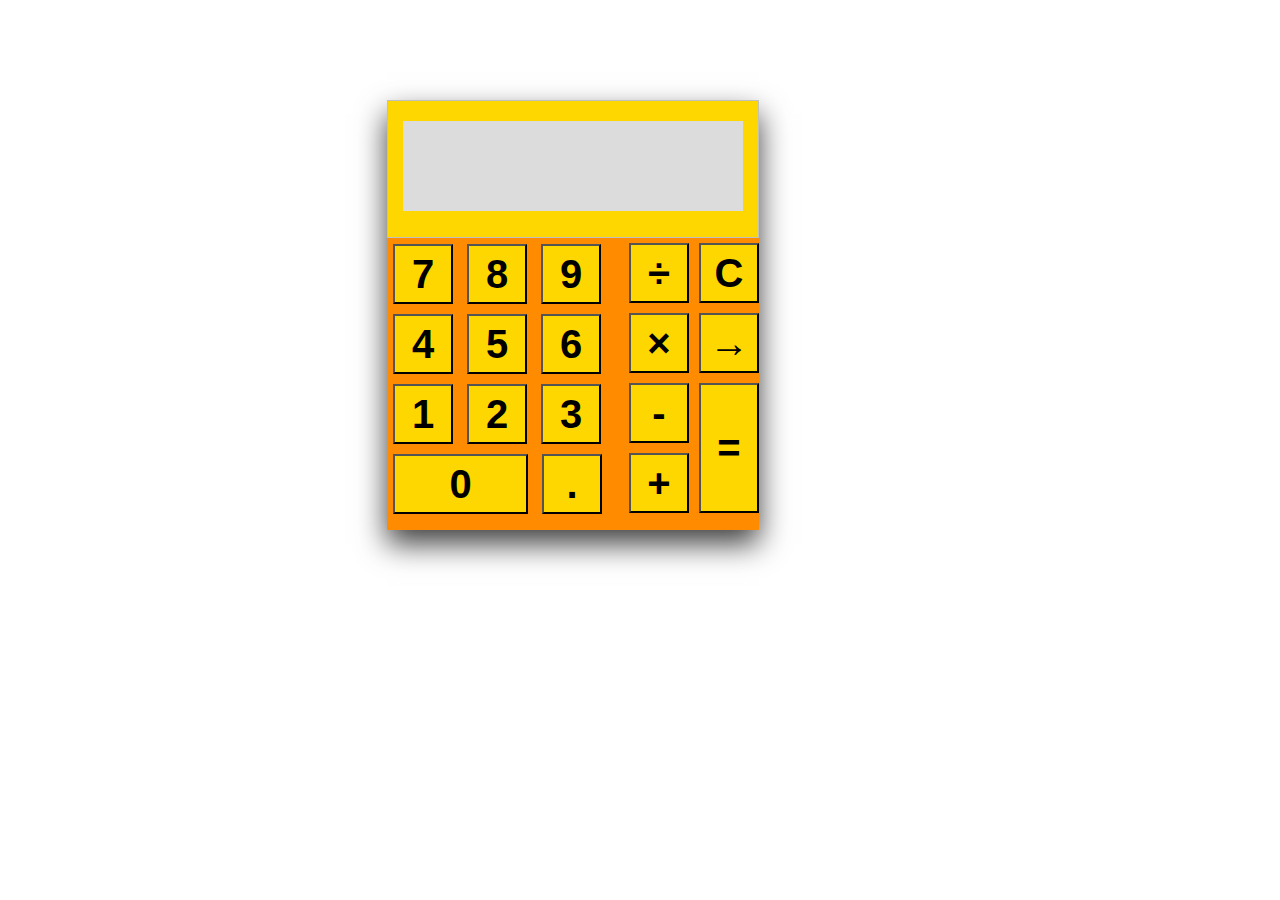
<file: index.html>
<!DOCTYPE html>
<html lang="en">
<head>
    <meta charset="UTF-8">
    <title>My calculator</title>
    <link rel="stylesheet" href="CalculatorStyle.css">
</head>


<body>
<div id="container">
    <div id="calculator">
        <div id="result">
            <div id="history">
                <p id="history-value"></p>
            </div>
            <div id="output">
                <p id="output-value"></p>
            </div>
        </div>
    </div>

    <div id="keyboard">
        <div id="flex">
            <button class="number" id="7">7</button>
            <button class="number" id="8">8</button>
            <button class="number" id="9">9</button>
            <button class="number" id="4">4</button>
            <button class="number" id="5">5</button>
            <button class="number" id="6">6</button>
            <button class="number" id="1">1</button>
            <button class="number" id="2">2</button>
            <button class="number" id="3">3</button>
            <button class="number" id="0" style="width: 135px">0</button>
            <button class="number0" id=".">.</button>
        </div>
        <div id="flex1">
            <button class="operator" id="/">&#247;</button>
            <button class="operator" id="*">&times;</button>
            <button class="operator" id="-">-</button>
            <button class="operator" id="+">+</button>
            <button class="operator" id="clear">C</button>
            <button class="operator" id="backspace">→</button>
            <button class="operator" id="=" style="height: 130px; width: 60px">&#61;</button>
        </div>
    </div>


</div>
<script src="CalculatorScript.js"></script>


</body>
</html>
</file>
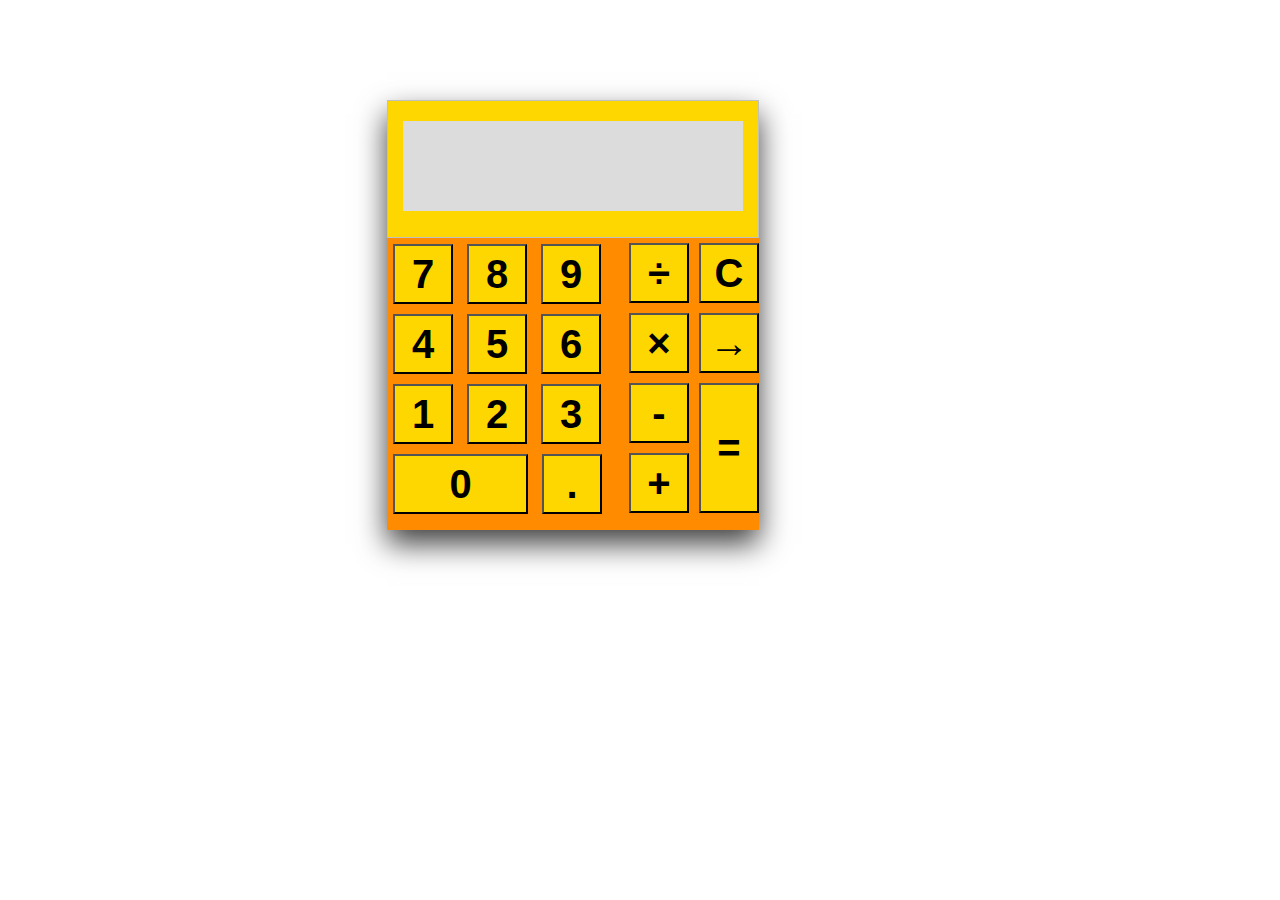
<file: CalculatorMain.html>
<!DOCTYPE html>
<html lang="en">
<head>
    <meta charset="UTF-8">
    <title>My calculator</title>
    <link rel="stylesheet" href="CalculatorStyle.css">
</head>


<body>
<div id="container">
    <div id="calculator">
        <div id="result">
            <div id="history">
                <p id="history-value"></p>
            </div>
            <div id="output">
                <p id="output-value"></p>
            </div>
        </div>
    </div>

    <div id="keyboard">
        <div id="flex">
            <button class="number" id="7">7</button>
            <button class="number" id="8">8</button>
            <button class="number" id="9">9</button>
            <button class="number" id="4">4</button>
            <button class="number" id="5">5</button>
            <button class="number" id="6">6</button>
            <button class="number" id="1">1</button>
            <button class="number" id="2">2</button>
            <button class="number" id="3">3</button>
            <button class="number" id="0" style="width: 135px">0</button>
            <button class="number0" id=".">.</button>
        </div>
        <div id="flex1">
            <button class="operator" id="/">&#247;</button>
            <button class="operator" id="*">&times;</button>
            <button class="operator" id="-">-</button>
            <button class="operator" id="+">+</button>
            <button class="operator" id="clear">C</button>
            <button class="operator" id="backspace">→</button>
            <button class="operator" id="=" style="height: 130px; width: 60px">&#61;</button>
        </div>
    </div>


</div>
<script src="CalculatorScript.js"></script>


</body>
</html>
</file>
<file: CalculatorStyle.css>
html, body {
    width: 100%;
    height: 100%;
    padding: 0;
    margin: 0;
}


body {
    user-select: none;
    width: 250px;
    height: 250px;
    position: absolute;
    top: 25%;
    left: 40%;
    margin: -125px 0 0 -125px;
}



button {
    background: gold;
    width: 60px;
}


#container {
    background: darkorange;
    box-shadow: 0 14px 28px rgba(0,0,0,0.75);
    height: 430px;
    width: 372px;
}


#calculator {
    text-align: center;
    list-style: none;
    border: 1px solid silver;
    background: gold;
    height: 136px;
    width: 370px;
}


#result {
    margin: 20px 15px;
    height: 90px;
    text-align: right;
    font-size: 40px;
    font-weight: bold;
    background-color: gainsboro;
}


#history-value, #output-value {
    margin-top: 0px;
    margin-bottom: 0px;
}


#keyboard{
    display: flex;
    width: 100%;
    height: 100%;
}


#flex{
    list-style: none;
    border: 1px solid darkorange;
    width: 258px;
    height: 290px;
}


#flex1 {
    height: 280px;
    list-style: none;
    display: flex;
    flex-direction: column;
    align-content: center;
    flex-wrap: wrap;
}


.number, .number0, .operator, .operator1  {
    margin: 5px;
    font-weight: bold;
    font-size: 40px;
    height: 60px;
}


.number:hover, .number0:hover, .operator1:hover, .operator:hover {
    filter: brightness(90%);
    -webkit-filter: brightness(90%);
}


::-webkit-input-placeholder {
    color:black;
}
</file>
